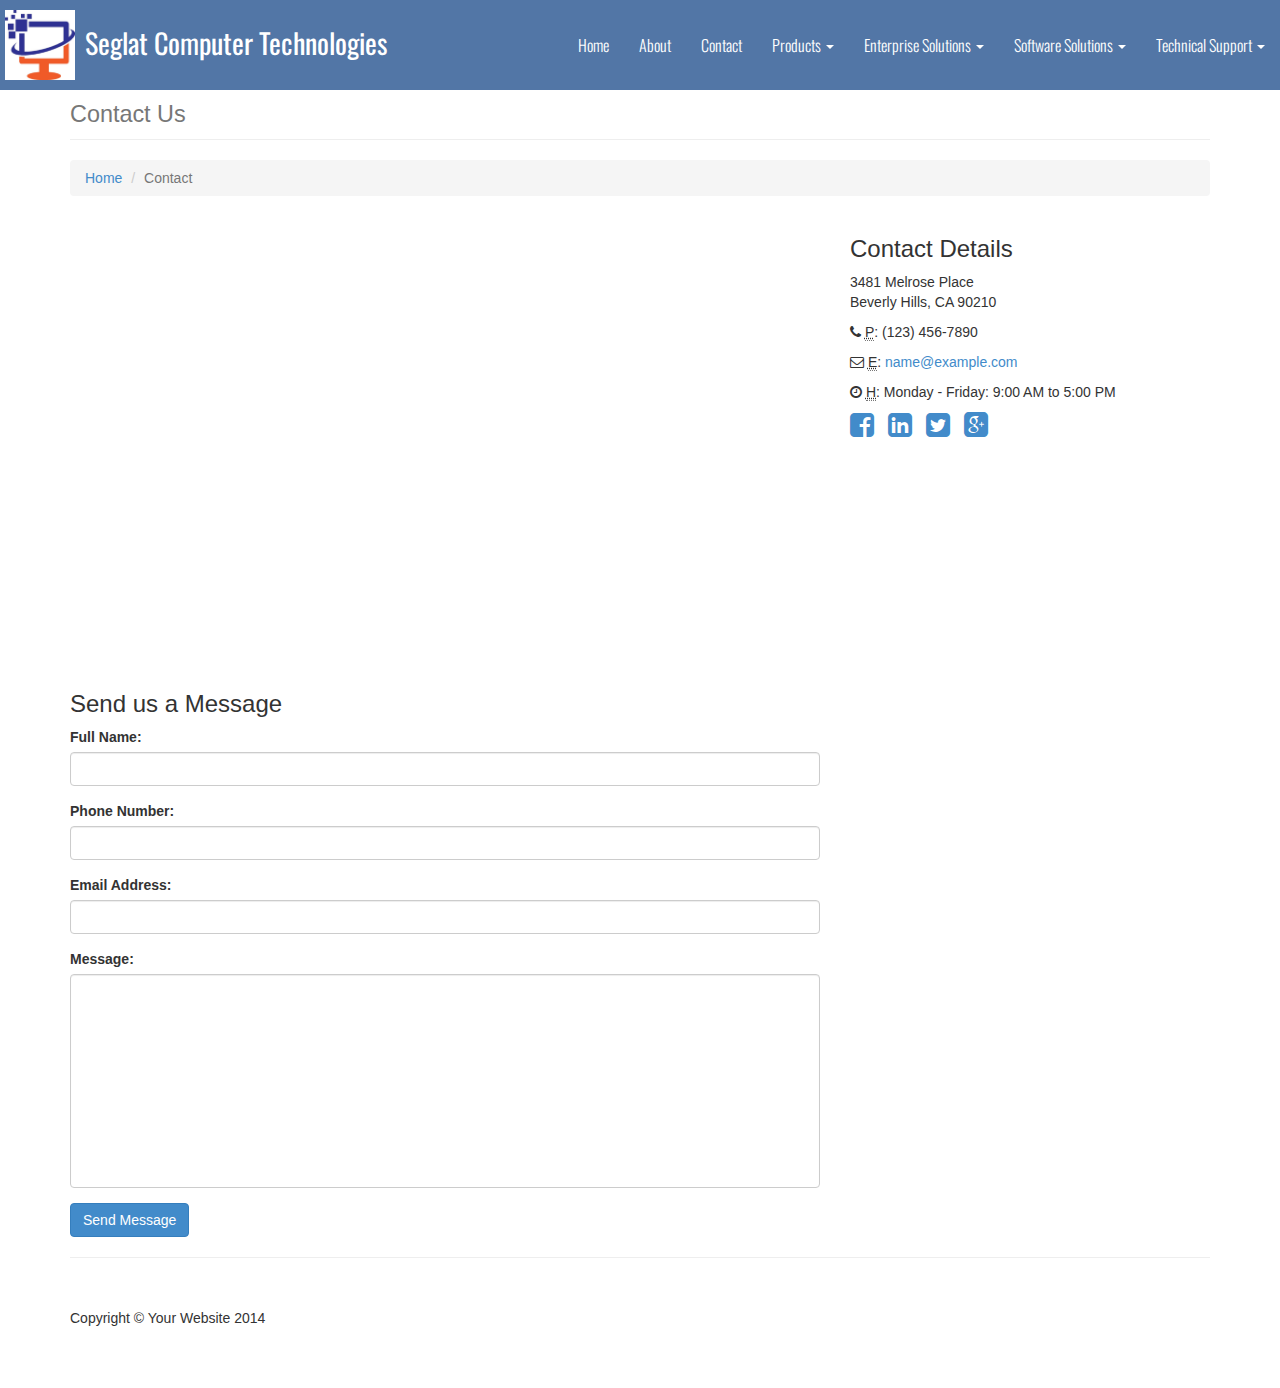
<file: contact.html>
<!DOCTYPE html>
<html lang="en">

<head>

    <meta charset="utf-8">
    <meta http-equiv="X-UA-Compatible" content="IE=edge">
    <meta name="viewport" content="width=device-width, initial-scale=1">
    <meta name="description" content="">
    <meta name="author" content="">

    <title>Modern Business - Start Bootstrap Template</title>

    <!-- Bootstrap Core CSS -->
    <link href="css/bootstrap.min.css" rel="stylesheet">

    <!-- Custom CSS -->
    <link href="css/modern-business.css" rel="stylesheet">

    <!-- Custom Fonts -->
    <link href="font-awesome-4.1.0/css/font-awesome.min.css" rel="stylesheet" type="text/css">
    <link href="css/bootstrap-social.css" rel="stylesheet" type="text/css">
    <link href="css/styles.css" rel="stylesheet" type="text/css">
    <link href="css/star-rating.min.css" rel="stylesheet" type="text/css">
    <link href='http://fonts.googleapis.com/css?family=Oswald:400,300' rel='stylesheet' type='text/css'>

    <!-- HTML5 Shim and Respond.js IE8 support of HTML5 elements and media queries -->
    <!-- WARNING: Respond.js doesn't work if you view the page via file:// -->
    <!--[if lt IE 9]>
        <script src="https://oss.maxcdn.com/libs/html5shiv/3.7.0/html5shiv.js"></script>
        <script src="https://oss.maxcdn.com/libs/respond.js/1.4.2/respond.min.js"></script>
    <![endif]-->

</head>

<body>

    <!-- Navigation -->
    <nav class="navbar navbar-inverse navbar-fixed-top" role="navigation">
        <div class="container-fluid">
            <!-- Brand and toggle get grouped for better mobile display -->
            <div class="navbar-header">
                <button type="button" class="navbar-toggle" data-toggle="collapse" data-target="#bs-example-navbar-collapse-1">
                    <span class="sr-only">Toggle navigation</span>
                    <span class="icon-bar"></span>
                    <span class="icon-bar"></span>
                    <span class="icon-bar"></span>
                </button>
                <a class="navbar-brand" href="index.html">
					<img src="static/img/logo.jpg" width=70 height=70 />
					<span >Seglat Computer Technologies</span>
				</a>
            </div>
            <!-- Collect the nav links, forms, and other content for toggling -->
            <div class="collapse navbar-collapse" id="bs-example-navbar-collapse-1">
                <ul class="nav navbar-nav navbar-right">
                    <li>
                        <a class="active" href="index.html">Home</a>
                    </li>
                    <li>
                        <a href="about.html">About</a>
                    </li>
                    <li>
                        <a href="contact.html">Contact</a>
                    </li>
                    <li class="dropdown">
                        <a href="#" class="dropdown-toggle" data-toggle="dropdown">Products <b class="caret"></b></a>
                        <ul class="dropdown-menu">
                            <li>
                                <a href="desktop.html">Desktop</a>
                            </li>
                            <li>
                                <a href="laptop.html">Laptops</a>
                            </li>
                            <li>
                                <a href="404.html">Tablets</a>
                            </li>
                            <li>
                                <a href="404.html">Projectors</a>
                            </li>
                            <li>
                                <a href="404.html">UPS</a>
                            </li>
                            <li>
                                <a href="404.html">MFP Copiers</a>
                            </li>
                        </ul>
                    </li>
                    <li class="dropdown">
                        <a href="#" class="dropdown-toggle" data-toggle="dropdown">Enterprise Solutions <b class="caret"></b></a>
                        <ul class="dropdown-menu">
                            <li>
                                <a href="404.html">Blade Server</a>
                            </li>
                            <li>
                                <a href="404.html">Tower Server</a>
                            </li>
                            <li>
                                <a href="404.html">Rack Servers</a>
                            </li>
                            <li>
                                <a href="404.html">Rack Enclosure</a>
                            </li>
                            <li>
                                <a href="404.html">Precision</a>
                            </li>
                            <li>
                                <a href="404.html">Storage</a>
                            </li>
                        </ul>
                    </li>
                    <li class="dropdown">
                        <a href="#" class="dropdown-toggle" data-toggle="dropdown">Software Solutions <b class="caret"></b></a>
                        <ul class="dropdown-menu">
                            <li>
                                <a href="404.html">Software Solution</a>
                            </li>
                            <li>
                                <a href="404.html">Microsoft Solutions</a>
                            </li>
                            <li>
                                <a href="404.html">Symantec Solutions</a>
                            </li>
                        </ul>
                    </li>
                    <li class="dropdown">
                        <a href="#" class="dropdown-toggle" data-toggle="dropdown">Technical Support <b class="caret"></b></a>
                        <ul class="dropdown-menu">
                            <li>
                                <a href="404.html">Technical Support </a>
                            </li>
                            <li>
                                <a href="404.html">Preventive Maintenance</a>
                            </li>
                            <li>
                                <a href="404.html">Corrective Maintenance</a>
                            </li>
                            <li>
                                <a href="404.html">Proffessional Consultancy</a>
                            </li>
                        </ul>
                    </li>
                </ul>
            </div>
            <!-- /.navbar-collapse -->
        </div>
        <!-- /.container -->
    </nav>

    <!-- Page Content -->
    <div class="container">

        <!-- Page Heading/Breadcrumbs -->
        <div class="row">
            <div class="col-lg-12">
                <h1 class="page-header">
                    <small>Contact Us</small>
                </h1>
                <ol class="breadcrumb">
                    <li><a href="index.html">Home</a>
                    </li>
                    <li class="active">Contact</li>
                </ol>
            </div>
        </div>
        <!-- /.row -->

        <!-- Content Row -->
        <div class="row">
            <!-- Map Column -->
            <div class="col-md-8">
                <!-- Embedded Google Map -->
				<iframe src="https://www.google.com/maps/embed?pb=!1m18!1m12!1m3!1d31525.88361861874!2d38.74910935000001!3d8.996472750000002!2m3!1f0!2f0!3f0!3m2!1i1024!2i768!4f13.1!3m3!1m2!1s0x164b842c5ed02391%3A0x2ca3df30fbf0e14c!2sKera%2C+Addis+Ababa!5e0!3m2!1sen!2set!4v1412058205212" width="600" height="450" frameborder="0" style="border:0"></iframe>
            </div>
            <!-- Contact Details Column -->
            <div class="col-md-4">
                <h3>Contact Details</h3>
                <p>
                    3481 Melrose Place<br>Beverly Hills, CA 90210<br>
                </p>
                <p><i class="fa fa-phone"></i> 
                    <abbr title="Phone">P</abbr>: (123) 456-7890</p>
                <p><i class="fa fa-envelope-o"></i> 
                    <abbr title="Email">E</abbr>: <a href="mailto:name@example.com">name@example.com</a>
                </p>
                <p><i class="fa fa-clock-o"></i> 
                    <abbr title="Hours">H</abbr>: Monday - Friday: 9:00 AM to 5:00 PM</p>
                <ul class="list-unstyled list-inline list-social-icons">
                    <li>
                        <a href="#"><i class="fa fa-facebook-square fa-2x"></i></a>
                    </li>
                    <li>
                        <a href="#"><i class="fa fa-linkedin-square fa-2x"></i></a>
                    </li>
                    <li>
                        <a href="#"><i class="fa fa-twitter-square fa-2x"></i></a>
                    </li>
                    <li>
                        <a href="#"><i class="fa fa-google-plus-square fa-2x"></i></a>
                    </li>
                </ul>
            </div>
        </div>
        <!-- /.row -->

        <!-- Contact Form -->
        <!-- In order to set the email address and subject line for the contact form go to the bin/contact_me.php file. -->
        <div class="row">
            <div class="col-md-8">
                <h3>Send us a Message</h3>
                <form name="sentMessage" id="contactForm" novalidate>
                    <div class="control-group form-group">
                        <div class="controls">
                            <label>Full Name:</label>
                            <input type="text" class="form-control" id="name" required data-validation-required-message="Please enter your name.">
                            <p class="help-block"></p>
                        </div>
                    </div>
                    <div class="control-group form-group">
                        <div class="controls">
                            <label>Phone Number:</label>
                            <input type="tel" class="form-control" id="phone" required data-validation-required-message="Please enter your phone number.">
                        </div>
                    </div>
                    <div class="control-group form-group">
                        <div class="controls">
                            <label>Email Address:</label>
                            <input type="email" class="form-control" id="email" required data-validation-required-message="Please enter your email address.">
                        </div>
                    </div>
                    <div class="control-group form-group">
                        <div class="controls">
                            <label>Message:</label>
                            <textarea rows="10" cols="100" class="form-control" id="message" required data-validation-required-message="Please enter your message" maxlength="999" style="resize:none"></textarea>
                        </div>
                    </div>
                    <div id="success"></div>
                    <!-- For success/fail messages -->
                    <button type="submit" class="btn btn-primary">Send Message</button>
                </form>
            </div>

        </div>
        <!-- /.row -->

        <hr>

        <!-- Footer -->
        <footer>
            <div class="row">
                <div class="col-lg-12">
                    <p>Copyright &copy; Your Website 2014</p>
                </div>
            </div>
        </footer>

    </div>
    <!-- /.container -->

    <!-- jQuery Version 1.11.0 -->
    <script src="js/jquery-1.11.0.js"></script>

    <!-- Bootstrap Core JavaScript -->
    <script src="js/bootstrap.min.js"></script>

    <!-- Contact Form JavaScript -->
    <!-- Do not edit these files! In order to set the email address and subject line for the contact form go to the bin/contact_me.php file. -->
    <script src="js/jqBootstrapValidation.js"></script>
    <script src="js/contact_me.js"></script>

</body>

</html>
</file>
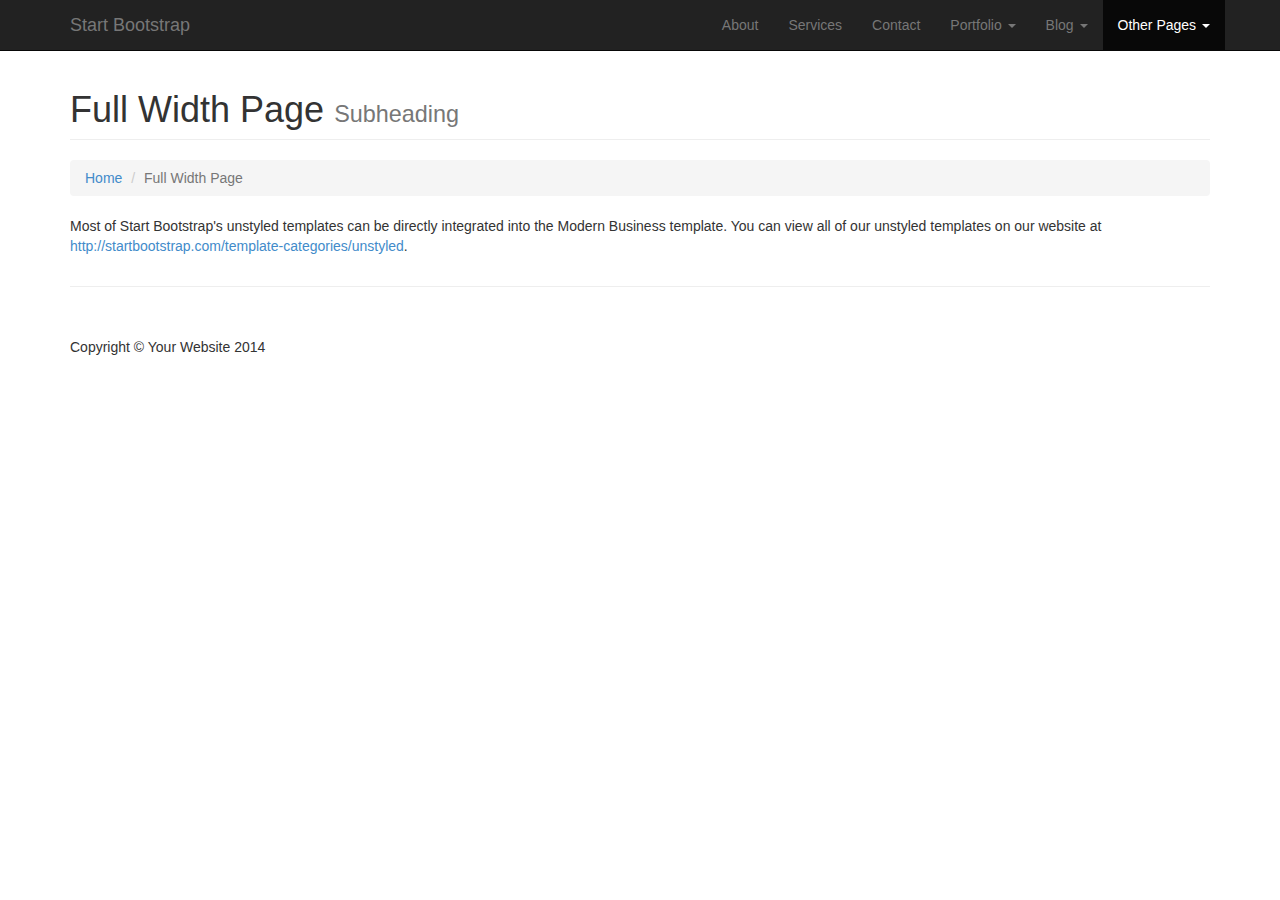
<file: full-width.html>
<!DOCTYPE html>
<html lang="en">

<head>

    <meta charset="utf-8">
    <meta http-equiv="X-UA-Compatible" content="IE=edge">
    <meta name="viewport" content="width=device-width, initial-scale=1">
    <meta name="description" content="">
    <meta name="author" content="">

    <title>Modern Business - Start Bootstrap Template</title>

    <!-- Bootstrap Core CSS -->
    <link href="css/bootstrap.min.css" rel="stylesheet">

    <!-- Custom CSS -->
    <link href="css/modern-business.css" rel="stylesheet">

    <!-- Custom Fonts -->
    <link href="font-awesome-4.1.0/css/font-awesome.min.css" rel="stylesheet" type="text/css">

    <!-- HTML5 Shim and Respond.js IE8 support of HTML5 elements and media queries -->
    <!-- WARNING: Respond.js doesn't work if you view the page via file:// -->
    <!--[if lt IE 9]>
        <script src="https://oss.maxcdn.com/libs/html5shiv/3.7.0/html5shiv.js"></script>
        <script src="https://oss.maxcdn.com/libs/respond.js/1.4.2/respond.min.js"></script>
    <![endif]-->

</head>

<body>

    <!-- Navigation -->
    <nav class="navbar navbar-inverse navbar-fixed-top" role="navigation">
        <div class="container">
            <!-- Brand and toggle get grouped for better mobile display -->
            <div class="navbar-header">
                <button type="button" class="navbar-toggle" data-toggle="collapse" data-target="#bs-example-navbar-collapse-1">
                    <span class="sr-only">Toggle navigation</span>
                    <span class="icon-bar"></span>
                    <span class="icon-bar"></span>
                    <span class="icon-bar"></span>
                </button>
                <a class="navbar-brand" href="index.html">Start Bootstrap</a>
            </div>
            <!-- Collect the nav links, forms, and other content for toggling -->
            <div class="collapse navbar-collapse" id="bs-example-navbar-collapse-1">
                <ul class="nav navbar-nav navbar-right">
                    <li>
                        <a href="about.html">About</a>
                    </li>
                    <li>
                        <a href="services.html">Services</a>
                    </li>
                    <li>
                        <a href="contact.html">Contact</a>
                    </li>
                    <li class="dropdown">
                        <a href="#" class="dropdown-toggle" data-toggle="dropdown">Portfolio <b class="caret"></b></a>
                        <ul class="dropdown-menu">
                            <li>
                                <a href="portfolio-1-col.html">1 Column Portfolio</a>
                            </li>
                            <li>
                                <a href="portfolio-2-col.html">2 Column Portfolio</a>
                            </li>
                            <li>
                                <a href="portfolio-3-col.html">3 Column Portfolio</a>
                            </li>
                            <li>
                                <a href="portfolio-4-col.html">4 Column Portfolio</a>
                            </li>
                            <li>
                                <a href="portfolio-item.html">Single Portfolio Item</a>
                            </li>
                        </ul>
                    </li>
                    <li class="dropdown">
                        <a href="#" class="dropdown-toggle" data-toggle="dropdown">Blog <b class="caret"></b></a>
                        <ul class="dropdown-menu">
                            <li>
                                <a href="blog-home-1.html">Blog Home 1</a>
                            </li>
                            <li>
                                <a href="blog-home-2.html">Blog Home 2</a>
                            </li>
                            <li>
                                <a href="blog-post.html">Blog Post</a>
                            </li>
                        </ul>
                    </li>
                    <li class="dropdown active">
                        <a href="#" class="dropdown-toggle" data-toggle="dropdown">Other Pages <b class="caret"></b></a>
                        <ul class="dropdown-menu">
                            <li class="active">
                                <a href="full-width.html">Full Width Page</a>
                            </li>
                            <li>
                                <a href="sidebar.html">Sidebar Page</a>
                            </li>
                            <li>
                                <a href="faq.html">FAQ</a>
                            </li>
                            <li>
                                <a href="404.html">404</a>
                            </li>
                            <li>
                                <a href="pricing.html">Pricing Table</a>
                            </li>
                        </ul>
                    </li>
                </ul>
            </div>
            <!-- /.navbar-collapse -->
        </div>
        <!-- /.container -->
    </nav>

    <!-- Page Content -->
    <div class="container">

        <!-- Page Heading/Breadcrumbs -->
        <div class="row">
            <div class="col-lg-12">
                <h1 class="page-header">Full Width Page
                    <small>Subheading</small>
                </h1>
                <ol class="breadcrumb">
                    <li><a href="index.html">Home</a>
                    </li>
                    <li class="active">Full Width Page</li>
                </ol>
            </div>
        </div>
        <!-- /.row -->

        <!-- Content Row -->
        <div class="row">
            <div class="col-lg-12">
                <p>Most of Start Bootstrap's unstyled templates can be directly integrated into the Modern Business template. You can view all of our unstyled templates on our website at <a href="http://startbootstrap.com/template-categories/unstyled">http://startbootstrap.com/template-categories/unstyled</a>.</p>
            </div>
        </div>
        <!-- /.row -->

        <hr>

        <!-- Footer -->
        <footer>
            <div class="row">
                <div class="col-lg-12">
                    <p>Copyright &copy; Your Website 2014</p>
                </div>
            </div>
        </footer>

    </div>
    <!-- /.container -->

    <!-- jQuery Version 1.11.0 -->
    <script src="js/jquery-1.11.0.js"></script>

    <!-- Bootstrap Core JavaScript -->
    <script src="js/bootstrap.min.js"></script>

</body>

</html>
</file>
<file: css/styles.css>
.navbar-inverse {
	background: #5276a6;
	border: none;
	padding: 20px 0;
	height: 90px;
}
.navbar-brand {
	padding: 0;
	padding-left: 5px;
	margin: 0;
}
.navbar-brand span {
	font-family: 'Oswald', sans-serif;
	font-size: 28px;
	position: relative;
	top: -5px;
	left: 5px;
}
.navbar-inverse a { color: #fff !important; }
.navbar-brand img {
	position: relative;
	top: -10px;
}
.navbar-nav li a {
	font-family: 'Oswald', sans-serif;
	font-size: 16px;
	font-weight: 300;
}
.navbar-inverse li.open a:focus, .navbar-inverse li.open a:hover { background: none !important; }
.navbar-inverse .dropdown-menu li a { color: #555 !important; }
.navbar-inverse .dropdown-menu li a:hover { background: #000 !important; color: #fff !important; }
.slide { margin-top: 30px; }
</file>
<file: css/modern-business.css>
/*!
 * Start Bootstrap - Modern Business HTML Template (http://startbootstrap.com)
 * Code licensed under the Apache License v2.0.
 * For details, see http://www.apache.org/licenses/LICENSE-2.0.
 */

/* Global Styles */

html,
body {
    height: 100%;
}

body {
    padding-top: 50px; /* Required padding for .navbar-fixed-top. Remove if using .navbar-static-top. Change if height of navigation changes. */
}

.img-portfolio {
    margin-bottom: 30px;
}

.img-hover:hover {
    opacity: 0.8;
}

/* Home Page Carousel */

header.carousel {
    height: 50%;
}

header.carousel .item,
header.carousel .item.active,
header.carousel .carousel-inner {
    height: 100%;
}

header.carousel .fill {
    width: 100%;
    height: 100%;
    background-position: center;
    background-size: cover;
}

/* 404 Page Styles */

.error-404 {
    font-size: 100px;
}

/* Pricing Page Styles */

.price {
    display: block;
    font-size: 50px;
    line-height: 50px;
}

.price sup {
    top: -20px;
    left: 2px;
    font-size: 20px;
}

.period {
    display: block;
    font-style: italic;
}

/* Footer Styles */

footer {
    margin: 50px 0;
}

/* Responsive Styles */

@media(max-width:991px) {
    .customer-img,
    .img-related {
        margin-bottom: 30px;
    }
}

@media(max-width:767px) {
    .img-portfolio {
        margin-bottom: 15px;
    }

    header.carousel .carousel {
        height: 70%;
    }
}
</file>
<file: css/star-rating.min.css>
/*!
 * @copyright &copy; Kartik Visweswaran, Krajee.com, 2014
 * @version 2.5.0
 *
 * A simple yet powerful JQuery star rating plugin that allows rendering
 * fractional star ratings and supports Right to Left (RTL) input.
 *
 * For more JQuery/Bootstrap plugins and demos visit http://plugins.krajee.com
 * For more Yii related demos visit http://demos.krajee.com
 */.rating-loading{width:25px;height:25px;font-size:0;color:#fff;background:transparent url(../img/loading.gif) top left no-repeat;border:none}.rating-gly{font-family:'Glyphicons Halflings'}.rating-gly-star{font-family:'Glyphicons Halflings';padding-left:2px}.rating-gly-star .rating-stars:before{padding-left:2px}.rating-lg .rating-gly-star,.rating-lg .rating-gly-star .rating-stars:before{padding-left:4px}.rating-xl .rating-gly-star,.rating-xl .rating-gly-star .rating-stars:before{padding-left:2px}.rating-active{cursor:default}.rating-disabled{cursor:not-allowed}.rating-uni{font-size:1.2em;margin-top:-5px}.rating-container{position:relative;vertical-align:middle;display:inline-block;color:#e3e3e3;overflow:hidden}.rating-container:before{content:attr(data-content)}.rating-container .rating-stars{position:absolute;left:0;top:0;white-space:nowrap;overflow:hidden;color:#fde16d;transition:all .25s ease-out;-o-transition:all .25s ease-out;-moz-transition:all .25s ease-out;-webkit-transition:all .25s ease-out}.rating-container .rating-stars:before{content:attr(data-content);text-shadow:0 0 1px rgba(0,0,0,.7)}.rating-container-rtl{position:relative;vertical-align:middle;display:inline-block;overflow:hidden;color:#fde16d}.rating-container-rtl:before{content:attr(data-content);text-shadow:0 0 1px rgba(0,0,0,.7)}.rating-container-rtl .rating-stars{position:absolute;left:0;top:0;white-space:nowrap;overflow:hidden;color:#e3e3e3;transition:all .25s ease-out;-o-transition:all .25s ease-out;-moz-transition:all .25s ease-out;-webkit-transition:all .25s ease-out}.rating-container-rtl .rating-stars:before{content:attr(data-content)}.rating-xl{font-size:4.89em}.rating-lg{font-size:3.91em}.rating-md{font-size:3.13em}.rating-sm{font-size:2.5em}.rating-xs{font-size:2em}.star-rating .clear-rating,.star-rating-rtl .clear-rating{color:#aaa;cursor:not-allowed;display:inline-block;vertical-align:middle;font-size:60%}.clear-rating-active{cursor:pointer!important}.clear-rating-active:hover{color:#843534}.star-rating .clear-rating{padding-right:5px}.star-rating .caption,.star-rating-rtl .caption{color:#999;display:inline-block;vertical-align:middle;font-size:55%}.star-rating .caption{padding-left:5px}.star-rating-rtl .caption{padding-right:5px}
</file>
